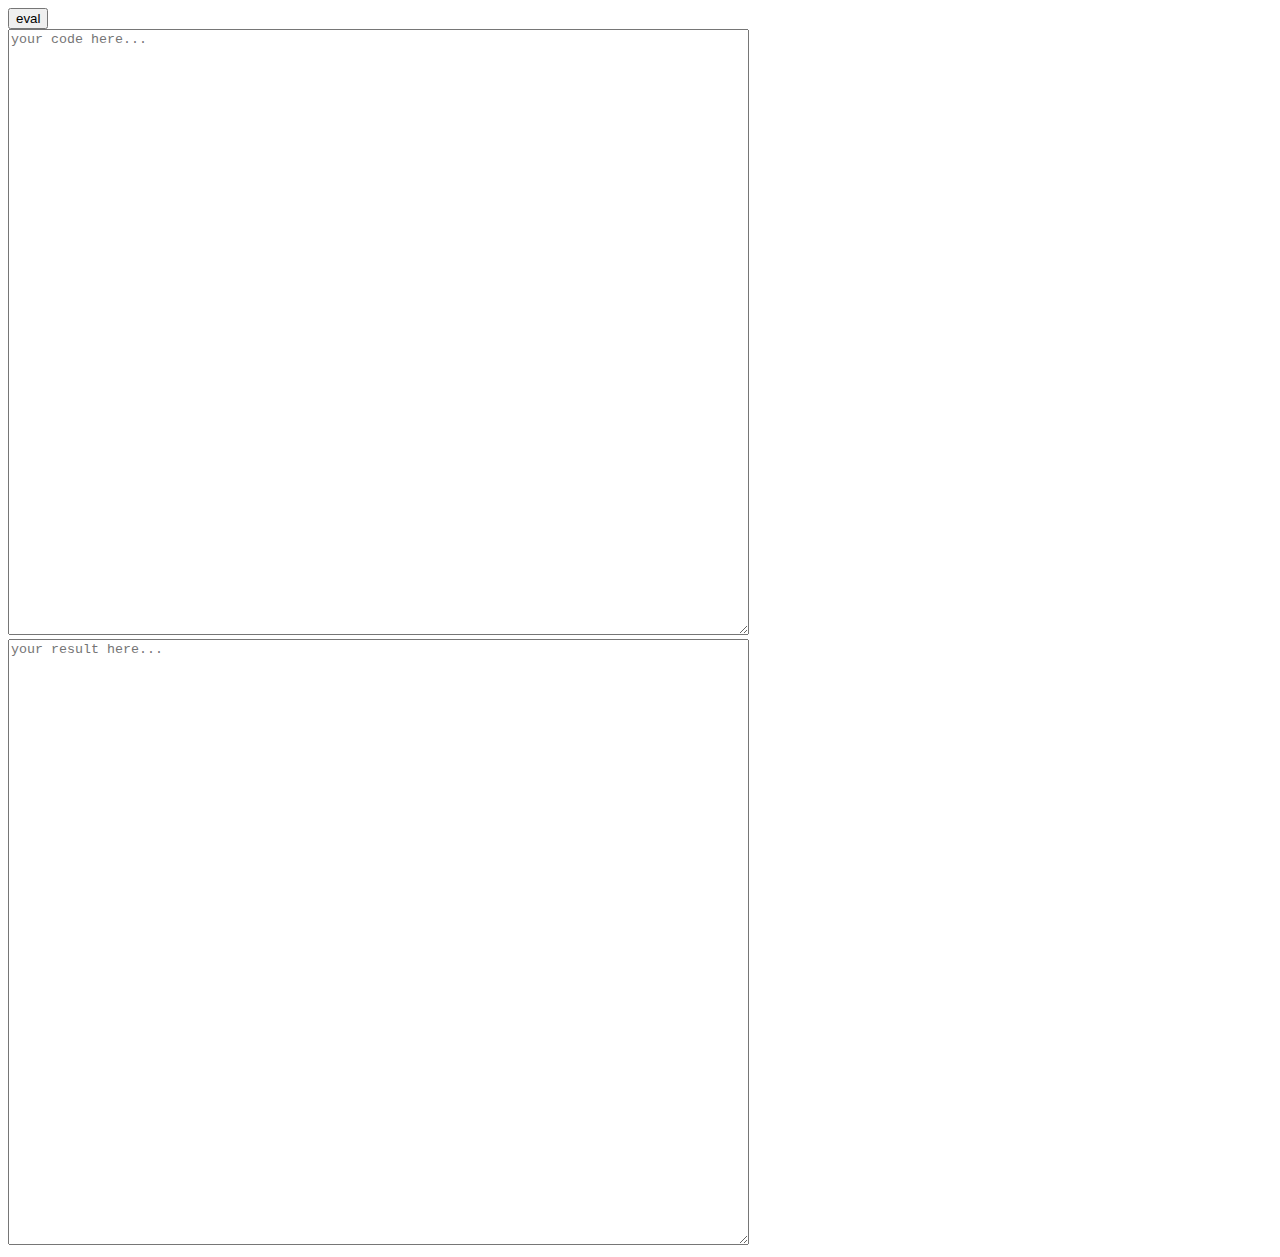
<file: Js/Calculatrice/index.html>
<!DOCTYPE html>
<html lang="en">

<head>
    <meta charset="UTF-8">
    <meta name="viewport" content="width=device-width, initial-scale=1.0">
    <title>Compiler</title>
</head>

<body>
    <script src="./moo.js"></script>
    <script src="./grammar.js"></script>
    <script src="./nearley.js"></script>
    <script src="./main.js"></script>
</body>

</html>
</file>
